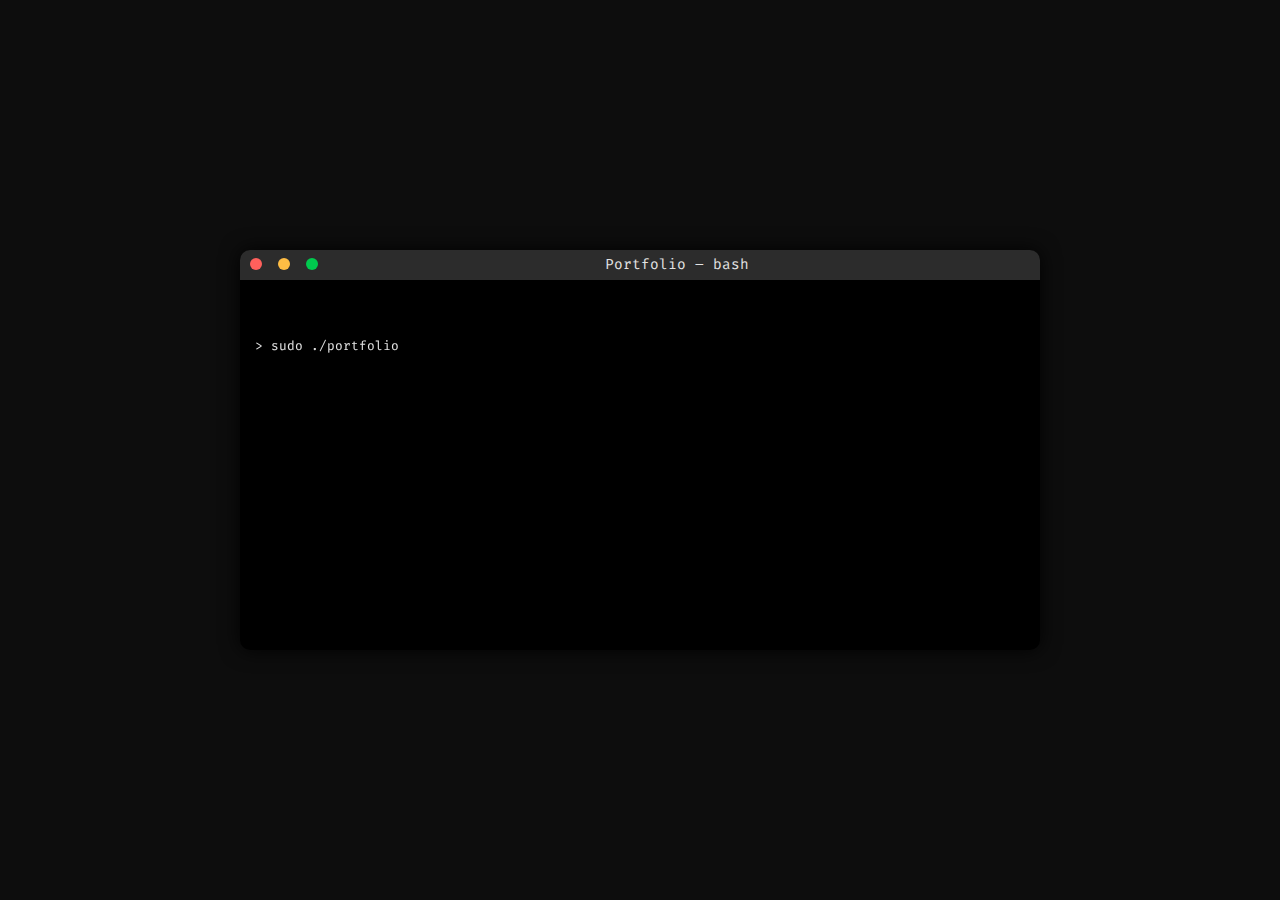
<file: index.html>
<!DOCTYPE html>
<html lang="en">
<head>
    <meta charset="UTF-8">
    <meta name="viewport" content="width=device-width, initial-scale=1.0">
    <title>Samrinjaji | Portfolio</title>
    <link rel="stylesheet" href="./css/styles.css">
    <link rel="stylesheet" href="./css/responsive.css">
    <link rel="stylesheet" href="./css/animation.css">
    <link rel="stylesheet" href="./js/main.js">
</head>
<body>
    <!-- Terminal overlay -->
    <div id="mac-terminal">
        <div class="terminal-header">
            <div class="buttons">
                <span class="red"></span>
                <span class="yellow"></span>
                <span class="green"></span>
            </div>
            <div class="title">Portfolio – bash</div>
        </div>
        <div class="terminal-body">
            <pre id="terminal-text"></pre>
        </div>
    </div>

    <!-- Hero -->
    <header class="navbar">
       <div class="nav-container">
           <!-- Logo / Name -->
           <div class="logo" id="terminal-logo">&gt;_</div>
           <!-- Navigation Links -->
            <ul class="nav-links">
               <li><a href="#home" class="active">Home</a></li>
               <li><a href="#projects">Projects</a></li>
               <li><a href="#skills">Skills</a></li>
               <li><a href="#about">About</a></li>
               <li><a href="#contact">Contact</a></li>
           </ul>
           <!-- Hamburger for Mobile -->
           <button class="menu-btn" aria-label="Toggle menu">
               <svg xmlns="http://www.w3.org/2000/svg" viewBox="0 0 24 24">
    <path class="line" d="M3 6h18M3 12h18M3 18h18" fill="none" stroke="#E3E3E3" stroke-width="2" stroke-linecap="round"/>
  </svg>
           </button>
       </div>
    </header>

    <!-- portfolio content -->
    <div id="portfolio-content">
        <!-- Home Section -->
        <section id="home">
            <h1>Home</h1>
            <p>Welcome to my portfolio!</p>
        </section>

        <!-- Projects Section -->
        <section id="projects">
            <h1>Projects</h1>
            <p>Here are my projects...</p>
        </section>

        <!-- Skills Section -->
        <section id="skills">
            <h1>Skills</h1>
            <p>My skills listed here...</p>
        </section>

        <!-- About Section -->
        <section id="about">
            <h1>About Me</h1>
            <p>Information about me...</p>
        </section>

        <!-- Contact Section -->
        <section id="contact">
            <h1>Contact</h1>
            <p>Contact details...</p>
        </section>
            </div>
    
    <script src="./js/main.js" defer></script>


</body>
</html>
</file>
<file: css/styles.css>
@import url('https://fonts.googleapis.com/css2?family=Fira+Code:wght@300;400;500;600;700&display=swap');
@import url('https://fonts.googleapis.com/css2?family=Open+Sans:wght@300;400;600;700&family=Fira+Code:wght@300;400;500;600;700&display=swap');

*{
    margin: 0;
    padding: 0;
    box-sizing: border-box;
    font-family: 'Fira Code', monospace;
}

html {
    scroll-behavior: smooth;
}

body{
    background-color: #0d0d0d;
    line-height: 1.6;
    color: #E3E3E3;
}

body.terminal-open {
    overflow: hidden; 
}

body.terminal-open #portfolio-content {
  filter: blur(4px);
  pointer-events: none;
}

body.terminal-open .navbar {
  filter: blur(4px);
  pointer-events: none;
}

/* Terminal styles  */
#mac-terminal {
    position: fixed;
    top: 50%; left: 50%;
    transform: translate(-50%, -50%);
    width: 80%; max-width: 800px;
    height: 400px;
    background-color: #000; 
    color: #E3E3E3;
    border-radius: 10px;
    box-shadow: 0 0 20px rgba(0,0,0,0.9);
    display: flex;
    flex-direction: column;
    z-index: 1000; 
    opacity: 1;
    transition: opacity 0.3s ease;
}

.terminal-header {
    height: 30px;
    background: #2c2c2c;
    display: flex;
    align-items: center;
    padding: 0 10px;
    border-top-left-radius: 10px;
    border-top-right-radius: 10px;    
}

.terminal-header .buttons span {
    display: inline-block;
    width: 12px; height: 12px;
    border-radius: 50%;
    margin-right: 6px;
}

.terminal-header .red { background: #ff605c; }
.terminal-header .yellow { background: #ffbd44; }
.terminal-header .green { background: #00ca4e; }

.terminal-header .title {
    flex: 1;
    text-align: center;
    color: #E3E3E3;
    font-size: 0.9rem;
}

.terminal-body {
    font-size: 0.8rem;
    flex: 1;
    padding: 15px;
    overflow-y: auto;
    white-space: pre-wrap;
    position: relative;
}

.terminal-input {
    outline: none;
    caret-color: transparent; 
}

.terminal-input.active::after {
    content: "_";
    animation: blink 0.7s step-start infinite;
}

/* Portfolio Content styles  */
#portfolio-content {
    padding-top: 70px;
    display: none;
    opacity: 0;
    transform: translateY(12px);
    transition:
    opacity 1.2s cubic-bezier(0.16, 1, 0.3, 1),
    transform 1.2s cubic-bezier(0.16, 1, 0.3, 1);
}

#portfolio-content.show {
  opacity: 1;
  transform: translateY(0);
}

/* Navbar styles  */
.navbar {
    position: fixed;
    top: 0;
    left: 0;
    width: 100%;
    background: #0b0b0b;
    border-bottom: 1px solid #1f1f1f;
    z-index: 10000;
    opacity: 0;
    transform: translateY(-20px);
    transition: opacity 0.6s ease, transform 0.6s ease;
}

.navbar.show {
    opacity: 1;
    transform: translateY(0);
}

.nav-container {
    max-width: 100vw;
    padding: 0.8rem 1.5rem;
    display: flex;
    align-items: center;
    justify-content: space-between;
}
.logo {
    font-family: 'Open Sans', monospace;
    font-size: 1.3rem;
    color: #f5f5f5;
    cursor: pointer;
    background-color: #1f1f1f;
    padding: 2px 10px 4px ;
    border-radius: 8px;
    border: 1px solid #393E46
}

.logo:hover {
  color: #00aaff;
}

.nav-links {
    display: flex;
    list-style: none;
}

.nav-links li {
    margin-left: 1.5rem;
}

.nav-links a {
    color: #a0a0a0;
    text-decoration: none;
    font-size: 0.95rem;
}

.nav-links a.active,
.nav-links a:hover {
    color: #ffffff;
}

.menu-btn {
    display: none;
    background: none;
    border: none;
    cursor: pointer;
}
.menu-btn svg .line {
    stroke: #E3E3E3; /* default color */
    transition: stroke 0.3s ease;
}

.menu-btn.active svg .line {
    stroke: #00aaff; /* color when active */
}

#home,
#about,
#projects,
#skills,
#contact {
    height: 100vh;
    display: flex;
    justify-content: center;
    align-items: center;
    font-size: 2rem;
}
</file>
<file: css/responsive.css>
@media (max-width: 480px) {
    .nav-links {
        flex-direction: column;
        background: #0b0b0b;
        position: absolute;
        top: 70px;
        left: 0;
        width: 100%;
        text-align: center;
        overflow: hidden;
        max-height: 0;
        opacity: 0;
        transform: translateY(-10px);
        transition:
            max-height 0.4s ease,
            opacity 0.3s ease,
            transform 0.3s ease;
        pointer-events: none;
    }
    
    .nav-links.show {
        max-height: 300px; 
        opacity: 1;
        transform: translateY(0);
        pointer-events: auto;
    }

    .menu-btn {
        display: block;
        background: none;
        border: none;
        cursor: pointer;
    }

    .menu-btn svg{
        padding-top: 3px;
        width: 28px;
    }

    #mac-terminal {
        width: 90%;
        max-width: 400px;
        height: 300px;
    }

    #portfolio-content section {
        padding: 20px;
        font-size: 1rem;
    }
}

@media (min-width: 481px) and (max-width: 1024px) {

    /* Navbar */
    .nav-links {
        display: flex; /* show links horizontally */
        flex-direction: row;
        position: static;
        background: none;
        width: auto;
    }

    .menu-btn {
        display: none; /* hide hamburger */
    }

    .nav-links li {
        margin-left: 1rem; /* slightly smaller spacing than desktop */
    }

    .logo {
        font-size: 1.5rem; /* scale up logo slightly */
    }

    /* Terminal */
    #mac-terminal {
        width: 80%;
        max-width: 600px; /* slightly smaller than desktop */
        height: 350px;
    }

    /* Portfolio Sections */
    #portfolio-content section {
        padding: 30px;
        font-size: 1.1rem;
    }
}
</file>
<file: css/animation.css>
@keyframes blink {
  0%, 50% { opacity: 1; }
  51%, 100% { opacity: 0; }
}


/* animations 
@keyframes blink {
    0%, 50% { opacity: 1; }
    51%, 100% { opacity: 0; }
}
</file>
